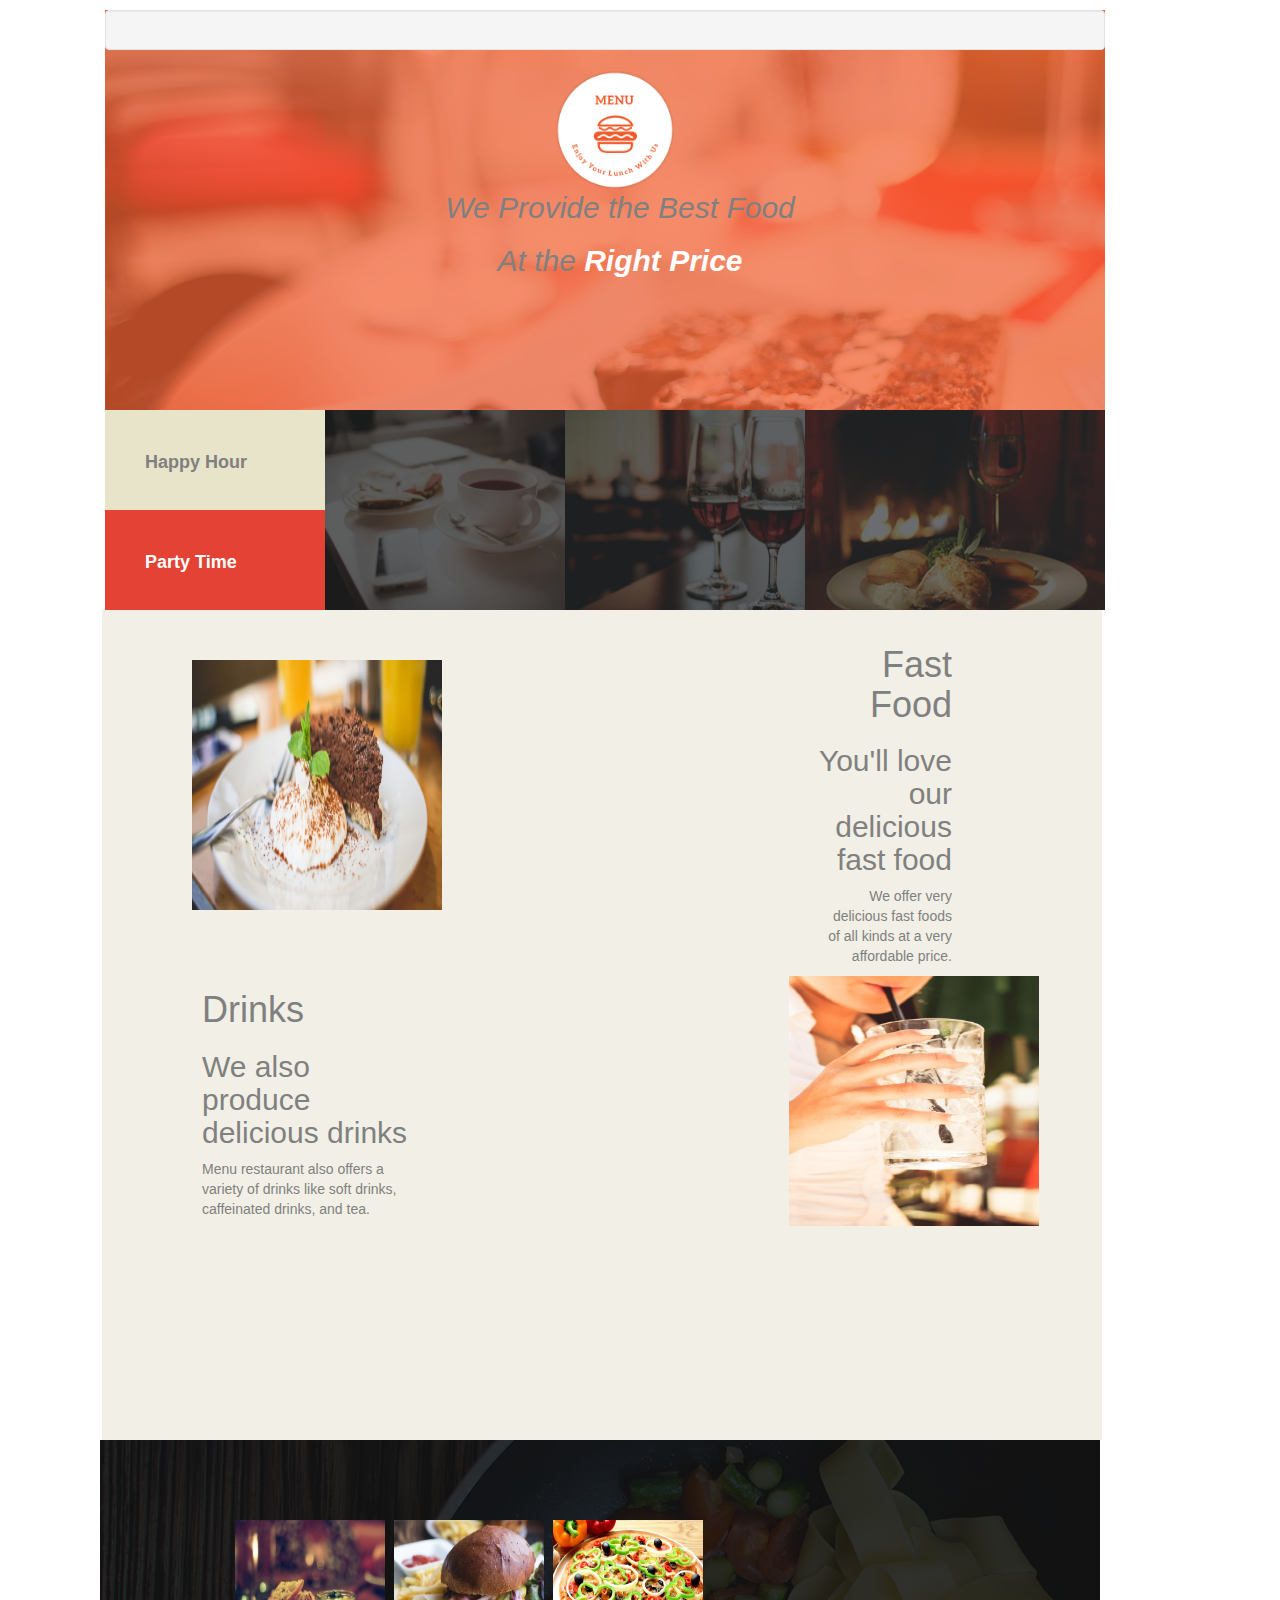
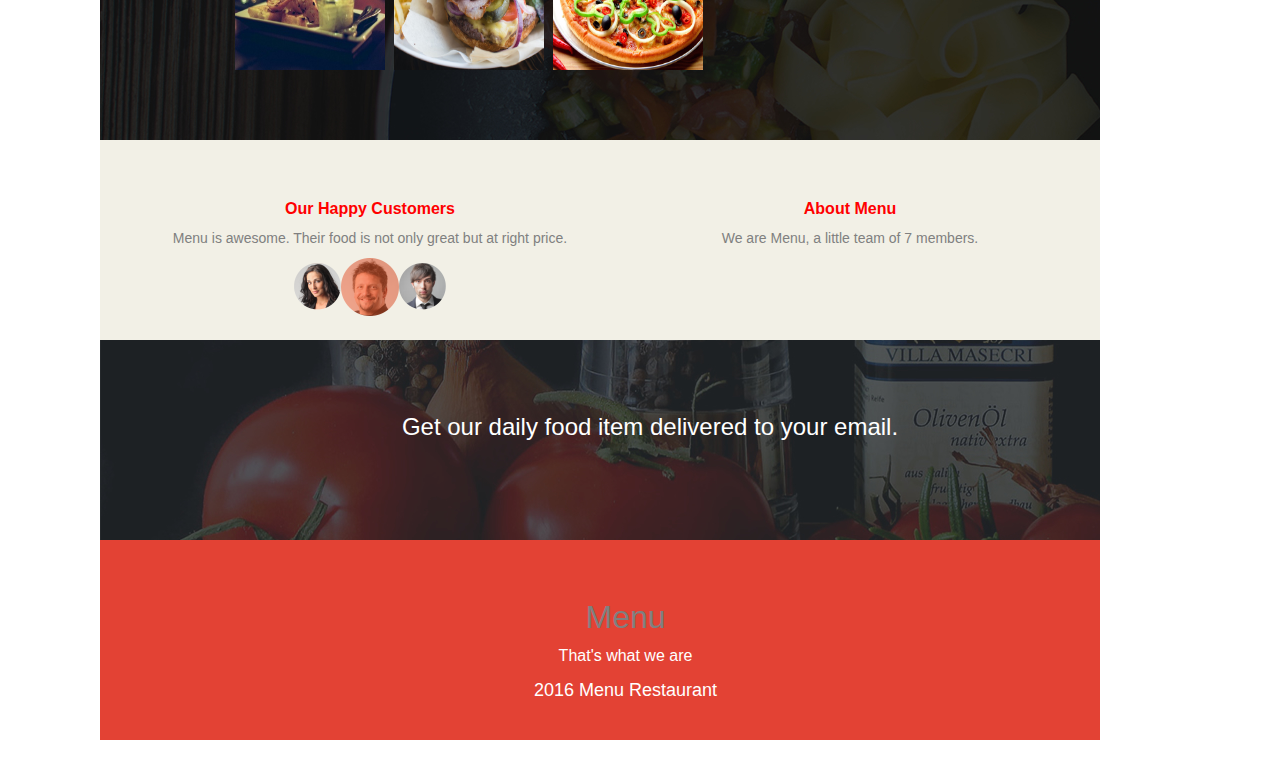
<file: assets/menu.html>
<!DOCTYPE html>
<html lang="en">
  <head>
    <meta charset="utf-8">
    <meta http-equiv="X-UA-Compatible" content="IE=edge">
    <meta name="viewport" content="width=device-width, initial-scale=1">
    <!-- The above 3 meta tags *must* come first in the head; any other head content must come *after* these tags -->
    <title>Menu Restaurant</title>

    <!-- Bootstrap -->
    <link href="css/bootstrap.min.css" rel="stylesheet">
    <link rel="stylesheet" type="text/css" href="index.css" />

    <!-- HTML5 shim and Respond.js for IE8 support of HTML5 elements and media queries -->
    <!-- WARNING: Respond.js doesn't work if you view the page via file:// -->
    <!--[if lt IE 9]>
      <script src="https://oss.maxcdn.com/html5shiv/3.7.3/html5shiv.min.js"></script>
      <script src="https://oss.maxcdn.com/respond/1.4.2/respond.min.js"></script>
    <![endif]-->

  </head>
  <body>
      <div class="container">
        <div class="row"> <!--This is the first row-->
            <div class="ben"><div class="well"></div>
            <div id="logo">
              <img src="logoBig.png" width="120px" height="120px" alt="this is an inner image">
            </div>
              <div class="bottomcenter">
                <h2><em><font color="grey">We Provide the Best Food<font></em></h2>
                <h2><em><font color="grey">At the <font color="white"><strong>Right Price</strong></font></em></h2>
              </div>
          </div>
        </div>
<!--This is the second row-->
      <div class="row2">
        <div class="col-lg-3">
          <div class="happy"><strong><font size="4">Happy Hour</font></strong></div>
          <div class="party"><strong><font size="4" color="white">Party Time</font></strong></div>
        </div>
        <div class="col-lg-3">
          <img src="breakfast.jpg" width="300px" height="200px">
        </div>
        <div class="col-lg-3">
          <img src="lunch.jpg" width="300px" height="200px">
        </div>
        <div class="col-lg-3">
          <img src="dinner.jpg" width="300px" height="200px" alt="image for dinner plate">
        </div>
      </div>
<!--This is the third row. This was a challenging one to fix-->
      <div class="row3">
       <div class="row">
         <div class="col-md-4">
           <div class="topleft"><img src="fastFood1.jpg" width="250px" height="250px" alt="fast food image"></div>
           <div class="bottomleft">
             <h1>Drinks</h1>
             <h2>We also produce delicious drinks</h2>
               <p>Menu restaurant also offers a variety of drinks like soft drinks, caffeinated drinks, and tea.</p>
           </div>
         </div>
           <div class="col-md-4"></div>
           <div class="col-md-4">
             <div class="topright">
               <h1>Fast Food</h1>
               <h2>You'll love our delicious fast food</h2>
                 <p>We offer very delicious fast foods of all kinds at a very affordable price.</p>
             </div>
             <div class="bottomright"><img src="drink1.jpg" width="250px" height="250px" alt="drink image"></div>
           </div>
         </div>
       </div>

<!--This is the fourth row-->
        <div class="row4">
          <div class="row4a" class="nested">
           <div class="img1"><div class="col-md-4"><img src="chickenBurger.jpg" width="150px" height="150px"></div></div>
           <div class="img2"><div class="col-md-4"><img src="beefBurger.jpg" width="150px" height="150px"></div></div>
           <div class="img3"><div class="col-md-4"><img src="chickenPizza.jpg" width="150px" height="150px"></div></div>
          </div>
        </div>

<!--This is the fifth row-->
       <div class="row5" class="nested2">
           <div class="col-md-6">
             <div class="text5a"><h5><strong><font size="3" color="red">Our Happy Customers</font></strong></h5>
               <p>Menu is awesome. Their food is not only great but at right price.</p>
               <img src="p1.png" alt="image of customers"><img src="p2.png"><img src="p3.png">
             </div>
           </div>
           <div class="col-md-6">
             <div class="text5b"><h5><strong><font size="3" color="red">About Menu</font></strong></h5>
               <p>We are Menu, a little team of 7 members.</p>
             </div>
         </div>
       </div>

<!--This is the sixth row-->
       <div class="row6">
         <p class="text3"><font size="5" color="white">Get our daily food item delivered to your email.</font></p>
       </div>
<!--This is the seventh row-->
       <div class="row7">
           <div class="text4">
             <h2><font size="6" color="grey">Menu</font></h2>
             <p><font size="3" color="white">That's what we are</font></p>
             <p><font size="4" color="white">2016 Menu Restaurant</font></p>
           </div>
       </div>
     </div>


    <!-- jQuery (necessary for Bootstrap's JavaScript plugins) -->
    <script src="https://ajax.googleapis.com/ajax/libs/jquery/1.12.4/jquery.min.js"></script>
    <!-- Include all compiled plugins (below), or include individual files as needed -->
    <script src="js/bootstrap.min.js"></script>
  </body>
</html>
</file>
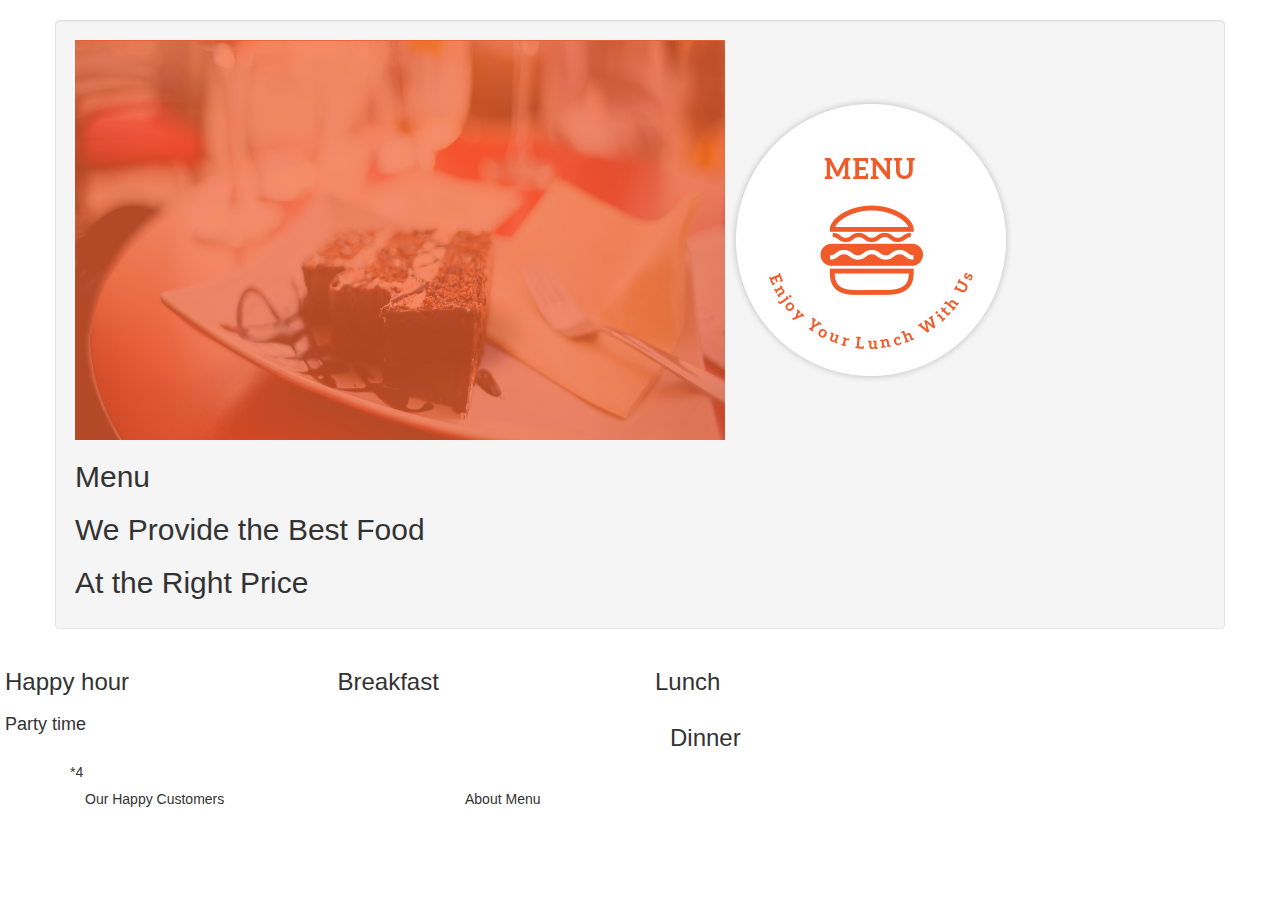
<file: assets/template.html>
<!DOCTYPE html>
<html lang="en">
  <head>
    <meta charset="utf-8">
    <meta http-equiv="X-UA-Compatible" content="IE=edge">
    <meta name="viewport" content="width=device-width, initial-scale=1">
    <!-- The above 3 meta tags *must* come first in the head; any other head content must come *after* these tags -->
    <title>Bootstrap 101 Template</title>

    <!-- Bootstrap -->
    <link href="css/bootstrap.min.css" rel="stylesheet">
    <link rel="stylesheet" type="text/css" href="index.css" />

    <!-- HTML5 shim and Respond.js for IE8 support of HTML5 elements and media queries -->
    <!-- WARNING: Respond.js doesn't work if you view the page via file:// -->
    <!--[if lt IE 9]>
      <script src="https://oss.maxcdn.com/html5shiv/3.7.3/html5shiv.min.js"></script>
      <script src="https://oss.maxcdn.com/respond/1.4.2/respond.min.js"></script>
    <![endif]-->
    <style>
    .white {
      background-color: white;
      padding: 20px

}
    </style>
  </head>
  <body>
    <div class="white">
      <div class="container">
        <div class="row">
          <div class="well">
            <img src="landing.jpg" padding: 10px margin-top: 10px width= "650" height="400" alt="the color landing" class="inner-image">
            <img src="logoBig.png" alt="this is an inner image">
              <div class="top">
                <h2>Menu</h2>
                <h2>We Provide the Best Food</h2>
                <h2>At the Right Price</h2>
              </div>
          </div>
        </div>
      </div>
      <div class="row">
        <div class="col-sm-3">
          <div class="row">
            <h3>Happy hour</h3>
          </div>
          <div class="row">
           <h4>Party time</h4>
          </div>
        </div>
        <div class="col-sm-3">
          <h3>Breakfast</h3>
        </div>
        <div class="col-sm-3">
          <h3>Lunch</h3>
        <div class="col-sm-3">
           <h3>Dinner</h3>
        </div>
       </div>
       <div class="row">
         <div class="row">
         </div>
         <div class="row">
         </div>
       </div>
       <div class="row">
         <div class="container">
           <div class="row">
             <div class="col-sm-4">*4
             </div>
           </div>
         </div>
       </div>
       <div class="row">
         <div class="container">
           <div class="col-sm-4">
             <h5>Our Happy Customers</h5>
           </div>
           <div class="col-sm-4">
             <h5>About Menu</h5>
           </div>
         </div>
       </div>
       <div class="row">
       </div>
       <div class="row">
       </div>
     </div>

    <!-- jQuery (necessary for Bootstrap's JavaScript plugins) -->
    <script src="https://ajax.googleapis.com/ajax/libs/jquery/1.12.4/jquery.min.js"></script>
    <!-- Include all compiled plugins (below), or include individual files as needed -->
    <script src="js/bootstrap.min.js"></script>
  </body>
</html>
</file>
<file: assets/index.css>
.container {
  border-color: black block 1px;
}
/*I used class ben to fix the first row. The class helped me fix the landing image*/
.ben
{
  background-image: url(landing.jpg);
  width: 1000px;
  height: 400px;
  margin-top: 10px;
  margin-left: 50px;
  margin-right: 50px;
}

div.bottomcenter {
  position: relative;
  text-align: center;
  text-decoration: none;
  padding-left: 30px;
  padding-top: 100px;
  padding-bottom: 10px;
}
div.topleft {
  position: relative;
  image-orientation: left;
  padding-right: 100px;
  padding-bottom: 100px;
  top: 40px;
  left: 90px;
}
div.bottomright {
  position: relative;
  image-orientation: right;
  padding-left: 0px;
  padding-top: 0px;
  margin-right: 180px;
  padding-bottom: auto;
  image-
}
div.topright {
  position: relative;
  text-align: right;
  padding-left: 30px;
  padding-top: 5px;
  text-align: top;
  margin-right: 150px;

}
div.bottomleft {
  position: relative;
  text-align: left;
  padding-right: 5px;
  padding-top: 0px;
  margin-left: 100px;
  column-gap: normal;

}
#logo {
  width: 1px;
  height: 1px;
  image-orientation: center;
  padding-left: 450px;
  padding-right:
  position: relative;
  float: center;
}

div.row2 {
  position: relative;
  width: 1000px solid;
  height: auto;
  align-content: center;
  margin-right: 180px;
}

.happy {
  background-color: #E8E4C9;
  width: 300px;
  height: 100px;
  margin-left: 20px;
  padding-top: 40px;
  padding-left: 40px;
}
.party {
  background-color: #E34234;
  width: 300px;
  height: 100px;
  margin-left: 20px;
  padding-top: 40px;
  padding-left: 40px;
}

.row4 {
  background-image: url(foodsBg.jpg);
  backface-visibility: hidden;
  width: 1000px;
  height: 300px;
  margin-left: 30px;
}
.row4a {
  width: 600px;
  height: 150px;
  padding-left: 110px;
  padding-top: 80px;
  padding-right: 3px;
}
.row5 {
  background-color:#F2F0E6;
  width: 1000px;
  height: 200px;
  margin-left: 30px;
}
.nested2 {
  position: relative;
  background-color:#F0F8FF;
  width: 700px;
  height: 130px;
  float: center;
  align-self: center;
  padding-top: 15px;
}
.row6 {
  background-image: url(subscribe.jpg);
  width: 1000px;
  height: 200px;
  margin-left: 30px;
}
.text3 {
  text-align: center;
  text-decoration-color: white;
  padding-left: 100px;
  padding-top: 70px;
}
.img1 {
  position: relative;
  padding-left: 10px;
}
.img2 {
  padding-left: 10px;
}
.img3 {
  padding-left: 10px;

}
.row7 {
  background-color: #E34234;
  width: 1000px;
  height: 200px;
  padding-left: 50px;
  margin-left: 30px;
  margin-bottom: 40px;
}
.text4 {
  background-color:;
  text-align: center;
  padding-left: 1px;
  padding-top: 40px;
}
.text1 {
    text-align: right;
    float: right;
    justify-content: flex-end;
}
.Food1 {
   float:left;

}
.nested{
  column-gap: 0px;
  position: relative;
  background-color: grey;
}
.text5a {
  text-align: center;
  justify-content: center;
  padding-top: 50px;
  padding-left: 40px;
}
.text5b {
  text-align: center;
  justify-content: center;
  padding-top: 50px;
  padding-left: ;
}
.row3 {
   background-color: #F2F0E6;
   width: 1000px;
   height: 830px;
   padding-top: 10px;
   margin-left: 32px;

}
.well2 {
  background-color: brown;

}

.text2 {
   text-align: right;
   justify-content: flex-end;
}
.drink {
  float: right;
  align-items: flex-end;

}
</file>
